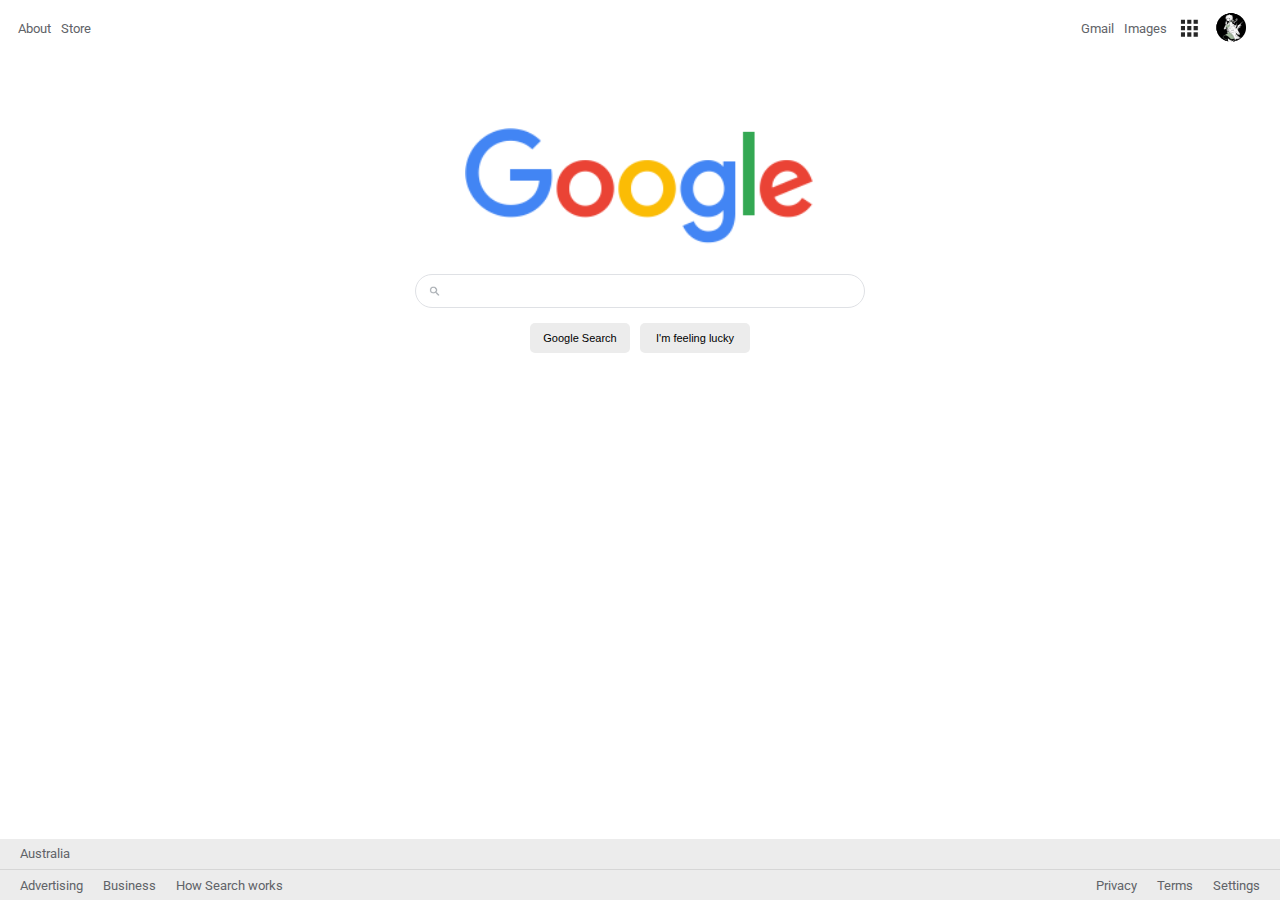
<file: index.html>
<!DOCTYPE html>
<html>
  <head>
    <meta charset="utf-8">
    <title>git test</title>
    <link href="styles/style.css" rel="stylesheet">
    <link href="https://fonts.googleapis.com/css2?family=Roboto&display=swap" rel="stylesheet">
  </head>

  <body>
    <nav class="navbar">
        <div class="nav-left">
          <a href="#">About</a>
          <a href="#">Store</a>
        </div>
        <div class="nav-right">
          <a href="#">Gmail</a>
          <a href="#">Images</a>
          <a href="#" class="nav-items"> <img src="images/nav-items.png" alt="nav-items" width="25px"></a>
          <a href="#" class="profile-pic"> <img src="images/profile-pic.png" alt="nav-items" width="40px"></a>
        </div>
      </ul>
    </nav>

    <div class="google-logo">
      <a href="#"> <img src="images/google-logo.png" alt="google-logo"></a>
    </div>

    <div class="search-section">
      <div class="search-subsection">
        <div class="search-box">
          <img class="search-pic" src="images/search-pic.png" alt="search-pic">
          <form class="form-search">
            <input type='text' required></input>
          </form>
        </div>
        <div class="submit-subsection">
          <input type="submit" value="Google Search">
          <input type="submit" value="I'm feeling lucky">
        </div>
      </div>
    </div>

    <footer>
      <div class="footer-top">
        <span>Australia</span>
      </div>
      <div class="footer-bottom">
        <div class="footer-left">
          <a href="#">Advertising</a>
          <a href="#">Business</a>
          <a href="#">How Search works</a>
        </div>
        <div class="footer-right">
          <a href="#">Privacy</a>
          <a href="#">Terms</a>
          <a href="#">Settings</a>
        </div>
      </div>
    </footer>
  </body>


</html>
</file>
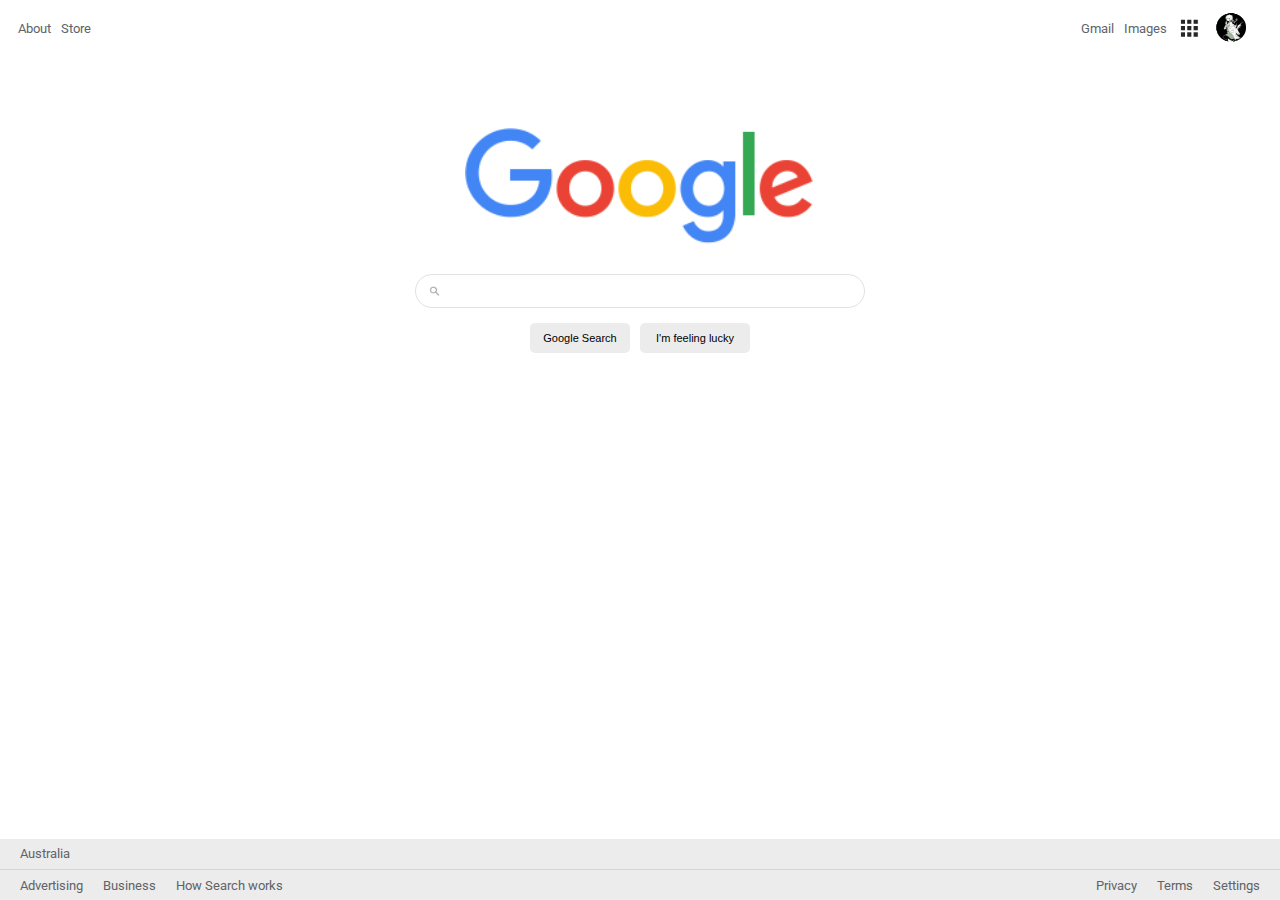
<file: google-homepage/index.html>
<!DOCTYPE html>
<html>
  <head>
    <meta charset="utf-8">
    <meta name="viewport" content="width=device-width, initial-scale=1.0">
    <title>Google-homepage</title>
    <link href="styles/style.css" rel="stylesheet">
    <link href="https://fonts.googleapis.com/css2?family=Roboto&display=swap" rel="stylesheet">
  </head>

  <body>
    <nav class="navbar">
        <div class="nav-left">
          <a href="#">About</a>
          <a href="#">Store</a>
        </div>
        <div class="nav-right">
          <a href="#">Gmail</a>
          <a href="#">Images</a>
          <a href="#" class="nav-items"> <img src="images/nav-items.png" alt="nav-items" width="25px"></a>
          <a href="#" class="profile-pic"> <img src="images/profile-pic.png" alt="nav-items" width="40px"></a>
        </div>
      </ul>
    </nav>

    <div class="google-logo">
      <a href="#"> <img src="images/google-logo.png" alt="google-logo"></a>
    </div>

    <div class="search-section">
      <div class="search-subsection">
        <div class="search-box">
          <img class="search-pic" src="images/search-pic.png" alt="search-pic">
          <form class="form-search">
            <input type='text' required></input>
          </form>
        </div>
        <div class="submit-subsection">
          <input type="submit" value="Google Search">
          <input type="submit" value="I'm feeling lucky">
        </div>
      </div>
    </div>

    <footer>
      <div class="footer-top">
        <span>Australia</span>
      </div>
      <div class="footer-bottom">
        <div class="footer-left">
          <a href="#">Advertising</a>
          <a href="#">Business</a>
          <a href="#">How Search works</a>
        </div>
        <div class="footer-right">
          <a href="#">Privacy</a>
          <a href="#">Terms</a>
          <a href="#">Settings</a>
        </div>
      </div>
    </footer>
  </body>


</html>
</file>
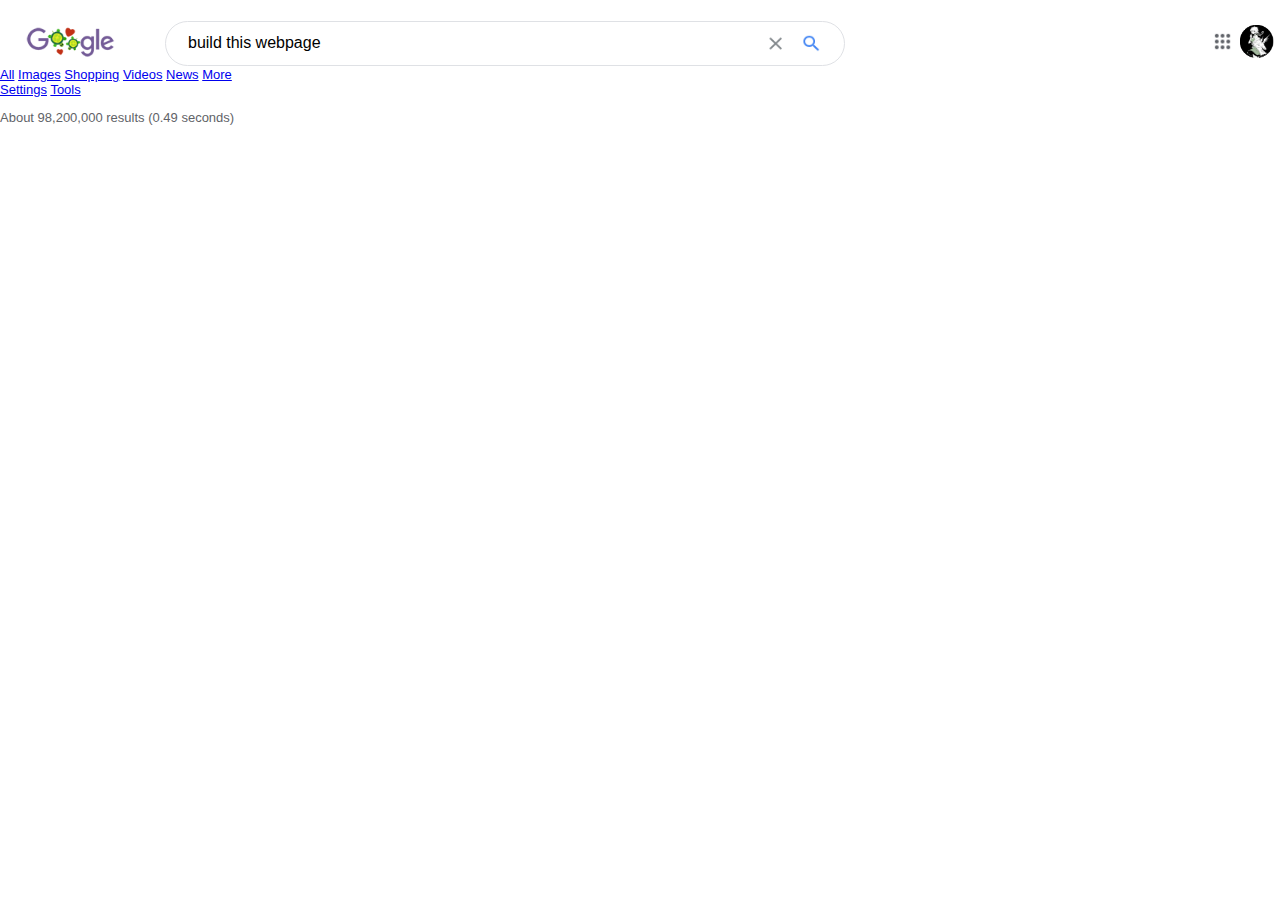
<file: google-searchpage/index.html>
<!DOCTYPE html>
<html> 
    <head>
        <meta charset="utf-8">
        <meta name="viewport" content="width=device-width, initial-scale=1.0">
        <title>google-searchpage</title>
        <link href="styles/style.css" rel="stylesheet">
    </head>
    <body>
        <header class="header-container">
            <div class="header-left">
                <a href="#"> <img src="images/google-logo.png" alt="google-logo"></a>
                <div class="searchbar">
                    <input type='text' value="build this webpage"></input>
                    <a href="#"> <img src="images/searchbar-buttons.png" alt="search-pic"></a>
                </div>
            </div>
            <div class="header-right">
                <a href="#"> <img src="images/google-apps.png" alt="google-apps" width="25px"></a>
                <a href="#"> <img src="images/profile-pic.png" alt="profile-pic" width="45px"></a>
            </div>
        </header>
        <div class="nav-container">
            <nav>
                <div class="nav-left">
                    <a href="#">All</a>
                    <a href="#">Images</a>
                    <a href="#">Shopping</a>
                    <a href="#">Videos</a>
                    <a href="#">News</a>
                    <a href="#">More</a>
                </div>
                <div class="nav-right">
                    <a href="#">Settings</a>
                    <a href="#">Tools</a>
                </div>
            </nav>
        </div>
        <div class="main-container">
            <div>
                <p id="result-count">About 98,200,000 results (0.49 seconds)  </p>
            </div>
         
        </div>
    </body>

</html>
</file>
<file: styles/style.css>
html {
    box-sizing: border-box;
}

*, *:before, *:after {
    box-sizing: inherit;
}

body {
    font-size: 13px;
    font-family: 'Roboto', sans-serif;
    color: rgb(95, 99, 104);
}

.navbar {
    display: flex;
    justify-content: space-between;
    height: 40px;
    padding-left: 10px;
    padding-right: 10px;
}

.nav-left {
    display: flex;
    align-items: center;
}

.nav-left a {
    padding-right: 10px;
}

.nav-right {
    padding-right: 10px;
    display: flex;
    align-items: center;
}

.nav-right a {
    padding-left:10px;
    display: flex;
    align-items: center;
}

a:link {
    text-decoration: none;
    color:rgb(95, 99, 104);}

a:visited {
    color: rgb(95, 99, 104);
}

a:hover {
    text-decoration: underline;
}

.google-logo {
    display: flex;
    justify-content: center;
    margin-top: 80px;
}

[alt="google-logo"]{
    width: 350px;
}

.search-section {
    display: flex;
    justify-content: center;
    height: 200px;
}

.search-box {
    width: 450px;
    height: 34px;
    border-radius: 25px;
    border: 1px solid #dfe1e5;
    margin-top: 25px;
    display: flex;
    align-items: center;
}

.search-box:hover{
    box-shadow: 0 1px 6px 0 rgba(32,33,36,0.28);
    border-color: rgba(223,225,229,0);
}

.form-search {
    width: 90%;
    margin-left: 5px;
}

input {
    border-style: none;
    font-size: 14px;
    width: 100%;
}

input:focus {
    outline: none;
}

.search-pic {
    margin-left: 10px;
    width: 16px;
    height: 16px;
}

.submit-subsection {
    display: flex;
    justify-content: center;
    height: 60px;
    align-items: center;
}


.submit-subsection input {
    font-size: 11px;
    background-color: rgb(236, 236, 236);
    border-radius: 5px;
}

.submit-subsection input:hover {
    border: 1px solid rgb(212, 212, 212);
}

[value="Google Search"] {
    margin: 5px;
    width: 100px;
    height: 30px;
}

[value="I'm feeling lucky"] {
    margin: 5px;
    width: 110px;
    height: 30px;
}

footer {
    position: fixed;
    background-color: rgb(236, 236, 236);
    position: fixed;
    left: 0;
    bottom: 0;
    width: 100%;
}

.footer-top {
    line-height: 30px;
    padding-left: 20px;
    align-items: center;
    border-bottom: 1px solid rgb(214, 214, 214);
}

.footer-bottom {
    display: flex;
    justify-content: space-between;
    height: 30px;
    align-items: center;
    padding-right: 20px;
}

.footer-left {
    display: flex;
}

.footer-left a {
    margin-left: 20px;
}

.footer-right {
    display: flex;
}

.footer-right a{
    margin-left: 20px;
}
</file>
<file: google-homepage/styles/style.css>
html {
    box-sizing: border-box;
}

*, *:before, *:after {
    box-sizing: inherit;
}

body {
    font-size: 13px;
    font-family: 'Roboto', sans-serif;
    color: rgb(95, 99, 104);
}

.navbar {
    display: flex;
    justify-content: space-between;
    height: 40px;
    padding-left: 10px;
    padding-right: 10px;
}

.nav-left {
    display: flex;
    align-items: center;
}

.nav-left a {
    padding-right: 10px;
}

.nav-right {
    padding-right: 10px;
    display: flex;
    align-items: center;
}

.nav-right a {
    padding-left:10px;
    display: flex;
    align-items: center;
}

a:link {
    text-decoration: none;
    color:rgb(95, 99, 104);}

a:visited {
    color: rgb(95, 99, 104);
}

a:hover {
    text-decoration: underline;
}

.google-logo {
    display: flex;
    justify-content: center;
    margin-top: 80px;
}

[alt="google-logo"]{
    width: 350px;
}

.search-section {
    display: flex;
    justify-content: center;
    height: 200px;
}

.search-box {
    width: 450px;
    height: 34px;
    border-radius: 25px;
    border: 1px solid #dfe1e5;
    margin-top: 25px;
    display: flex;
    align-items: center;
}

.search-box:hover{
    box-shadow: 0 1px 6px 0 rgba(32,33,36,0.28);
    border-color: rgba(223,225,229,0);
}

.form-search {
    width: 90%;
    margin-left: 5px;
}

input {
    border-style: none;
    font-size: 14px;
    width: 100%;
}

input:focus {
    outline: none;
}

.search-pic {
    margin-left: 10px;
    width: 16px;
    height: 16px;
}

.submit-subsection {
    display: flex;
    justify-content: center;
    height: 60px;
    align-items: center;
}


.submit-subsection input {
    font-size: 11px;
    background-color: rgb(236, 236, 236);
    border-radius: 5px;
}

.submit-subsection input:hover {
    border: 1px solid rgb(212, 212, 212);
}

[value="Google Search"] {
    margin: 5px;
    width: 100px;
    height: 30px;
}

[value="I'm feeling lucky"] {
    margin: 5px;
    width: 110px;
    height: 30px;
}

footer {
    position: fixed;
    background-color: rgb(236, 236, 236);
    position: fixed;
    left: 0;
    bottom: 0;
    width: 100%;
}

.footer-top {
    line-height: 30px;
    padding-left: 20px;
    align-items: center;
    border-bottom: 1px solid rgb(214, 214, 214);
}

.footer-bottom {
    display: flex;
    justify-content: space-between;
    height: 30px;
    align-items: center;
    padding-right: 20px;
}

.footer-left {
    display: flex;
}

.footer-left a {
    margin-left: 20px;
}

.footer-right {
    display: flex;
}

.footer-right a{
    margin-left: 20px;
}
</file>
<file: google-searchpage/styles/style.css>
html {
    box-sizing: border-box;
}

*, *:before, *:after {
    box-sizing: inherit;
}

html, body {
    margin: 0;
    padding: 0;
}

body {
    font-size: 13px;
    font-family: 'Arial', sans-serif;
    color: rgb(95, 99, 104);
}

.header-container {
    display: flex;
    justify-content: space-between;
    align-items: center;
    margin-top: 20px;
}

.header-left {
    display: flex;
}

[alt="google-logo"]{
    width: 90px;
    margin: 5px 50px auto 25px;
}

.searchbar {
    width: 680px;
    height: 45px;
    border-radius: 25px;
    border: 1px solid #dfe1e5;
    padding: 10px 20px;    
    display: flex;
    align-items: center;
}

.searchbar:hover{
    box-shadow: 0 1px 6px 0 rgba(32,33,36,0.28);
    border-color: rgba(223,225,229,0);
}

input {
    border-style: none;
    font-size: 16px;
    width: 100%;
}

input:focus {
    outline: none;
}

.searchbar a img{
   float: right;
   width: 60px;

}

.header-right {
    display: flex;
    align-items: center;
    float: right;
}
</file>
